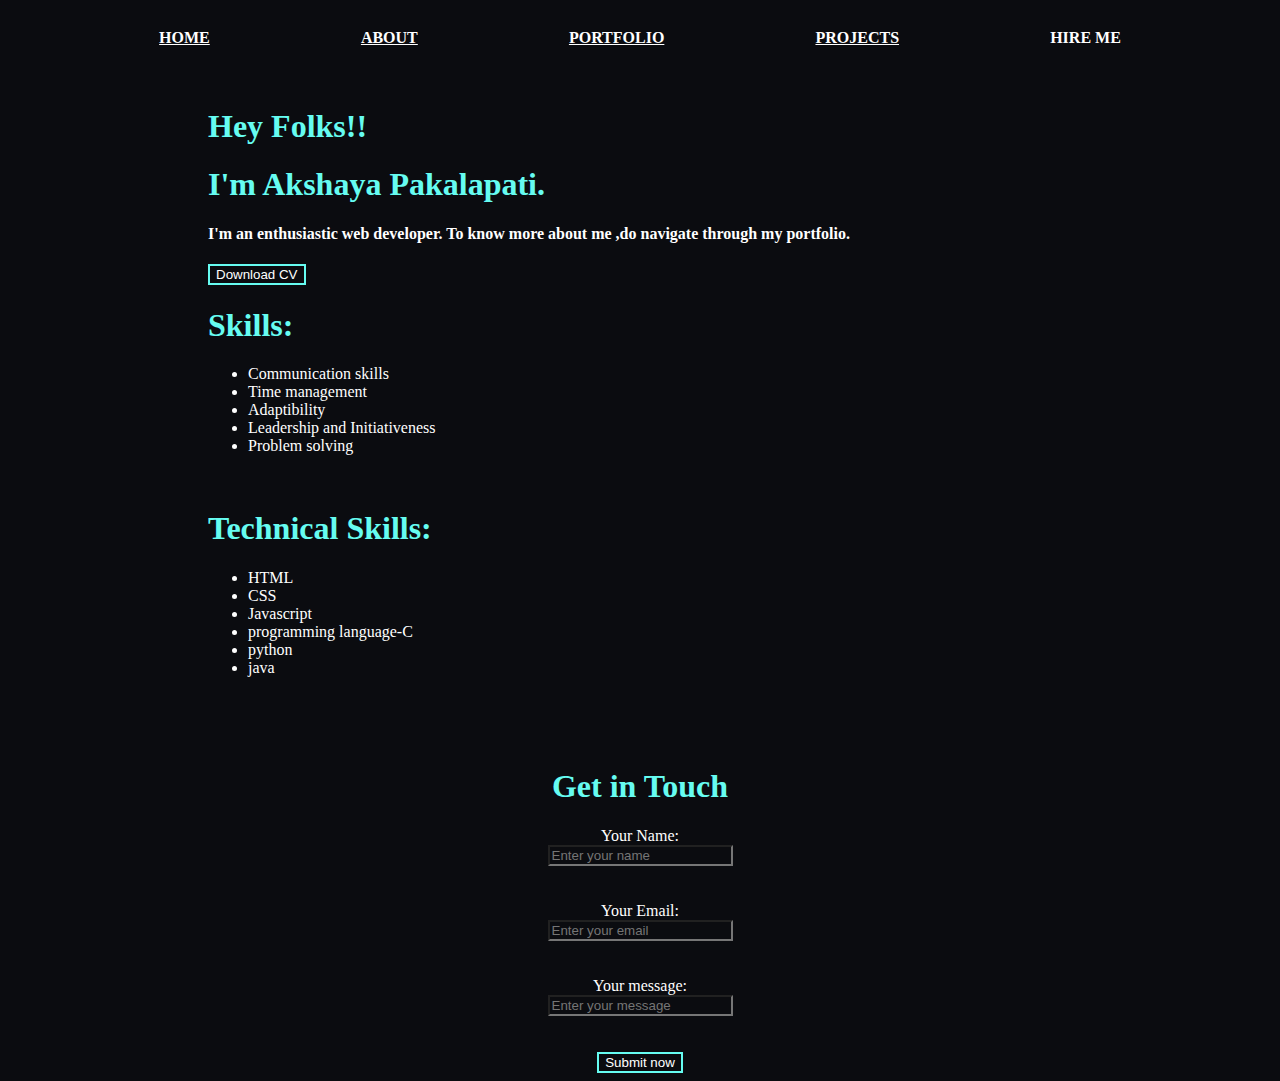
<file: index.html>
<!DOCTYPE html>
<html lang="en">
<head>
    <meta charset="UTF-8">
    <meta name="viewport" content="width=device-width, initial-scale=1.0">
    <title>portfolio</title>
    <link rel="stylesheet" href="https://cdnjs.cloudflare.com/ajax/libs/font-awesome/6.6.0/css/all.min.css">
    <link rel="stylesheet" href="style.css">
</head>
<body>
    <div>
        <div class="navigation">
            <h4><a href="C:\Users\AKSHAYA\OneDrive\Desktop\portfolio\home.html">HOME</a></h4>
            <h4><a href="C:\Users\AKSHAYA\OneDrive\Desktop\portfolio\about.html">ABOUT</a></h4>
            <h4><a href="C:\Users\AKSHAYA\OneDrive\Desktop\portfolio\RESUME.docx">PORTFOLIO</a></h4>
            <h4><a href="C:\Users\AKSHAYA\OneDrive\Desktop\portfolio\project.html">PROJECTS</a></h4>
            <h4><a>HIRE ME</a></h4>
        </div>
        <br>
        <div class="box">
            <div class="pro">
                <div class="about">
                    <h1>Hey Folks!!</h1><h1>I'm Akshaya Pakalapati.</h1>
                    <h4>
                        I'm an enthusiastic web developer. To know more about me ,do navigate through my portfolio. 
                    </h4>
                    <button>Download CV</button>
                    <div>
                        <h1>Skills:</h1>
                        <p>
                            <ul><li>Communication skills</li>
                            <li>Time management</li>
                            <li>Adaptibility</li>
                            <li>Leadership and Initiativeness</li>
                            <li>Problem solving</li></ul>
                        </p>
                    </div>
                </div>
            </div>
            <div class="photo"></div>
        </div>
        <br>
        <div class="skill">
        <h1>Technical Skills:</h1>
        <p>
            <ul>
            <li>HTML</li>
            <li>CSS</li>
            <li>Javascript</li>
            <li>programming language-C</li>
            <li>python</li>
            <li>java</li>
        </ul>
        </p>
        </div>
        <br>
        <br>
        <br>
    </div>
    <form>
        <h1>Get in Touch</h1>
        <label for="name">Your Name:</label>
        <input type="text" class="name" placeholder="Enter your name">
        <br><br>
        <label for="email">Your Email:</label>
        <input type="mail" class="email" placeholder="Enter your email">
        <br><br>
        <label for="message">Your message:</label>
        <input type="text" class="message" placeholder="Enter your message">
        <br><br>
        <button>Submit now</button>

    </form>
    
</body>
</html>
</file>
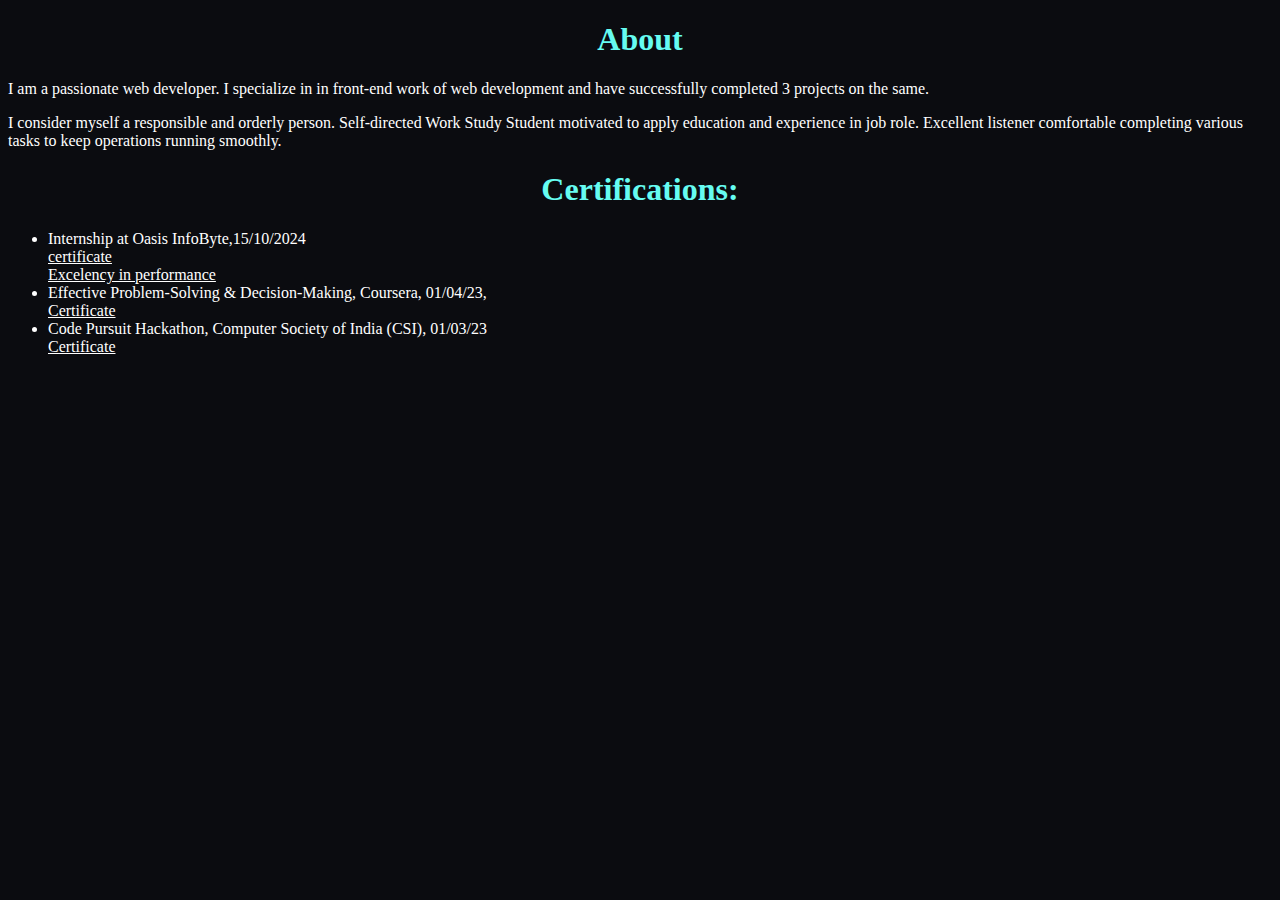
<file: about.html>
<!DOCTYPE html>
<html lang="en">
<head>
    <meta charset="UTF-8">
    <meta name="viewport" content="width=device-width, initial-scale=1.0">
    <title>About</title>
    <link rel="stylesheet" href="about.css">
</head>
<body>
    <h1>About</h1>
        <p>I am a passionate web developer. I specialize in in front-end work of web development and have successfully completed 3 projects on the same.</p>
        <p> I consider myself a responsible and 
            orderly person. Self-directed Work 
            Study Student motivated to apply 
            education and experience in job 
            role. Excellent listener comfortable 
            completing various tasks to keep 
            operations running smoothly. 
        </p>
        <h1>Certifications:</h1>
        <ul>
            <li>Internship at Oasis InfoByte,15/10/2024<br>
                <a href="https://drive.google.com/file/d/1WFGLZKXT7KO2MeIO12ubJcVTKKh0qLjN/view">certificate</a><br>
                <a href="https://drive.google.com/file/d/1NxvPI1lHI91uBOB5OCuqWLec0PwSYSi2/view">Excelency in performance</a></li>
            <li>Effective Problem-Solving & Decision-Making, Coursera, 01/04/23,<br> 
                <a href="https://coursera.org/share/51ba377eb8dbece4c2b5e7454473737a">Certificate</a></li> 
            <li>Code Pursuit Hackathon, Computer Society of India (CSI), 01/03/23<br>
                <a href="https://drive.google.com/file/d/1WYZVkLDtuzZ1xeK_4tGPyS5eNre_i0fC/view?usp=drivesdk">Certificate</a></li>
                
                
        </ul>
    
</body>
</html>
</file>
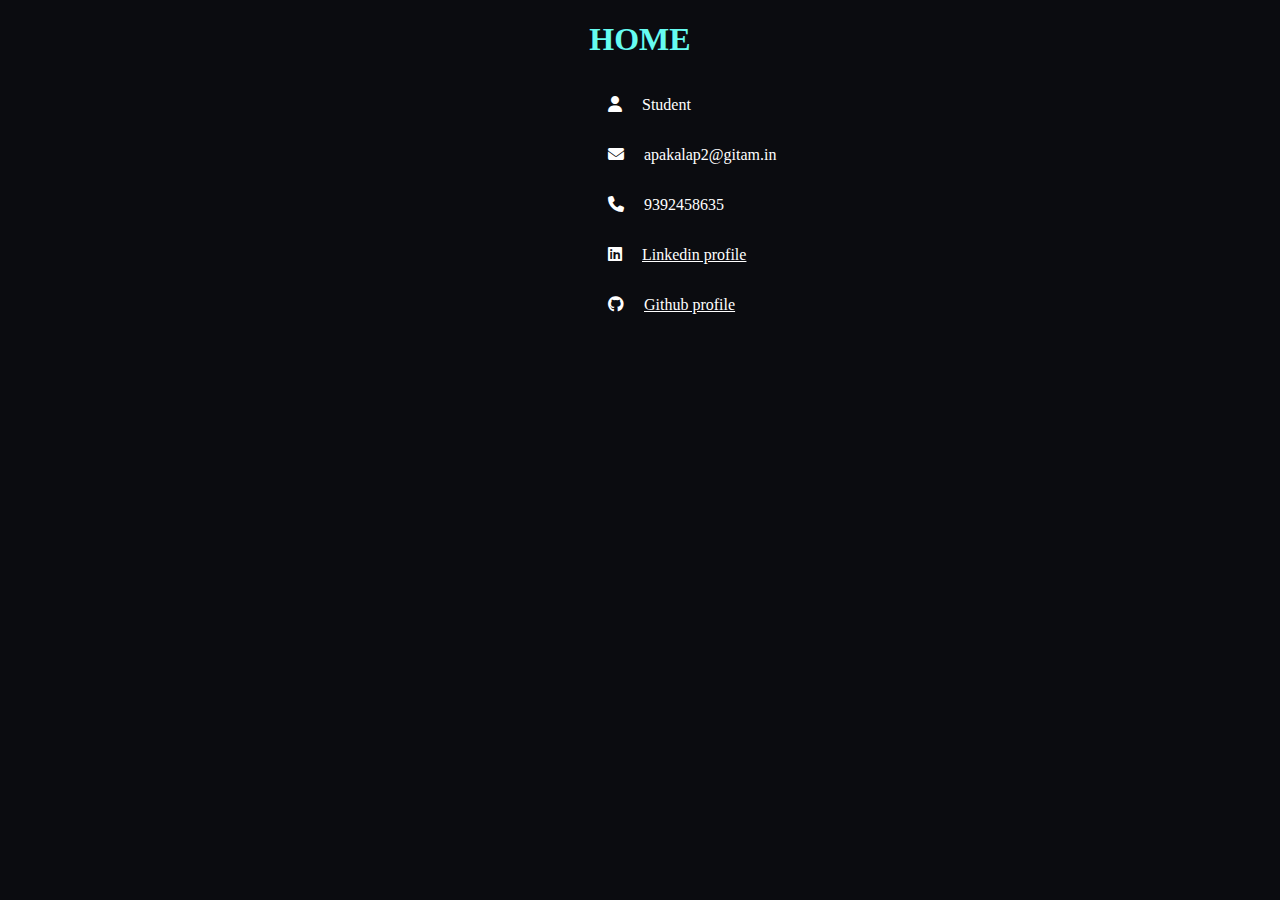
<file: home.html>
<!DOCTYPE html>
<html lang="en">
<head>
    <meta charset="UTF-8">
    <meta name="viewport" content="width=device-width, initial-scale=1.0">
    <title>home</title>
    <link rel="stylesheet" href="https://cdnjs.cloudflare.com/ajax/libs/font-awesome/6.6.0/css/all.min.css">
    <link rel="stylesheet" href="home.css">
</head>
<body>
    <h1>HOME</h1>
    <div id="layout">
    <div class="box">
        <div class="pad"><i class="fa-solid fa-user"></i></div>
        <p>Student</p>
    </div>
    <div class="box">
            <div class="pad"><i class="fa-solid fa-envelope"></i></div>
            <p>apakalap2@gitam.in</p>
    </div>
         
    <div class="box">
            <div class="pad"><i class="fa-solid fa-phone"></i></div><p>9392458635</p>
    </div>
    <div class="box">
            <div class="pad"><i class="fa-brands fa-linkedin"></i></div>
            <p><a href="https://www.linkedin.com/in/pakalapati-akshaya-7214772b5/">Linkedin profile</a></p>
    </div>
    <div class="box">
            <div class="pad"><i class="fa-brands fa-github"></i></div>
            <p><a href="https://github.com/0100640">Github profile</a></p>
    </div>
    </div>
</body>
</html>
</file>
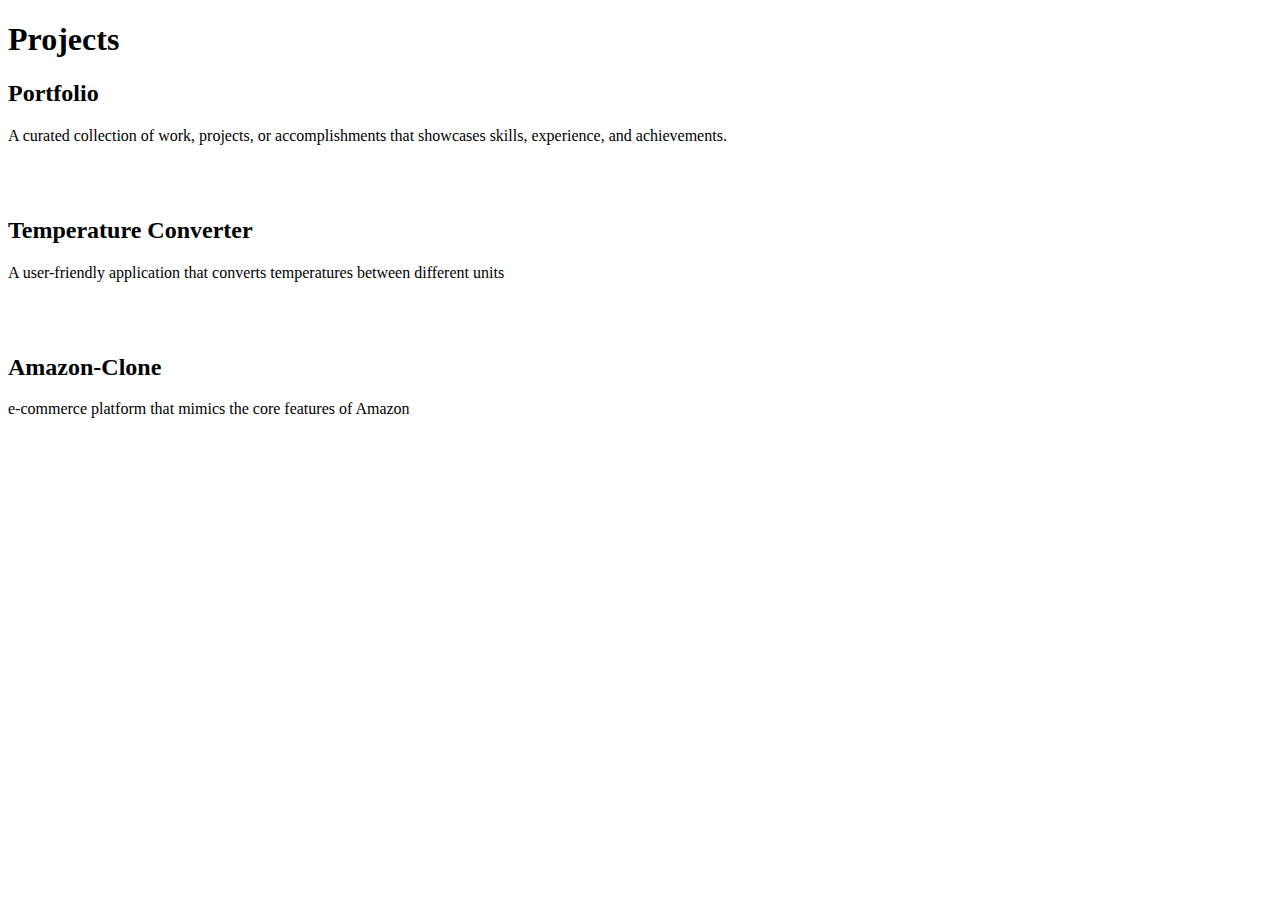
<file: project.html>
<!DOCTYPE html>
<html lang="en">
<head>
    <meta charset="UTF-8">
    <meta name="viewport" content="width=device-width, initial-scale=1.0">
    <title>project</title>
    <link rel="stylesheet" href="C:\Users\AKSHAYA\OneDrive\Desktop\portfolio\project.css">
</head>
<body>
    <h1>Projects</h1>
    
    <div class="box">
        <h2> Portfolio </h2>
        <p> A curated collection of work, projects, or accomplishments that showcases skills, experience, and achievements.</p>
        <div id="box1"></div>
    </div>
    <div class="box">
        <br><br>
        <h2>Temperature Converter </h2> 
        <p> A user-friendly application that converts temperatures between different units </p> 
        <div id="box2"></div> 
        <br><br> 
    <div class="box">
    </div>
        <h2>Amazon-Clone</h2>      
        <p>e-commerce platform that mimics the core features of Amazon</p>
        <div id="box3"></div>
        <br><br>
    </div>
    
</div>
</body>
</html>
</file>
<file: style.css>
*{
    background-color:#0B0C10;
    color:white;
}
.navigation{
    display:flex;
    justify-items:right;
    justify-content: space-evenly;
    color:white;
}
.pro{
    display:flex;
}
.about{
    padding-left:200px;
}
h1{
    color:#66FCF1;
}
button{
    background-color:#0B0C10;
    border:2px solid #66FCF1;
    
}
.skill{
    padding-left:200px;
}
form{
    display:flex;
    justify-content:space-around;
    align-items:center;
    flex-direction: column;
}
</file>
<file: about.css>
*{
    background-color:#0B0C10;
    color:white;
    
}

h1{
    color:#66FCF1;
    text-align: center;

}
</file>
<file: home.css>
*{
    background-color:#0B0C10;
    color:white;
    
}

h1{
    color:#66FCF1;
    text-align: center;

}
.box{
    display:flex;
    padding-left: 600px;
    align-items: center;
    justify-items:center;   
}
.pad{
    padding-right: 20px;
}
</file>
